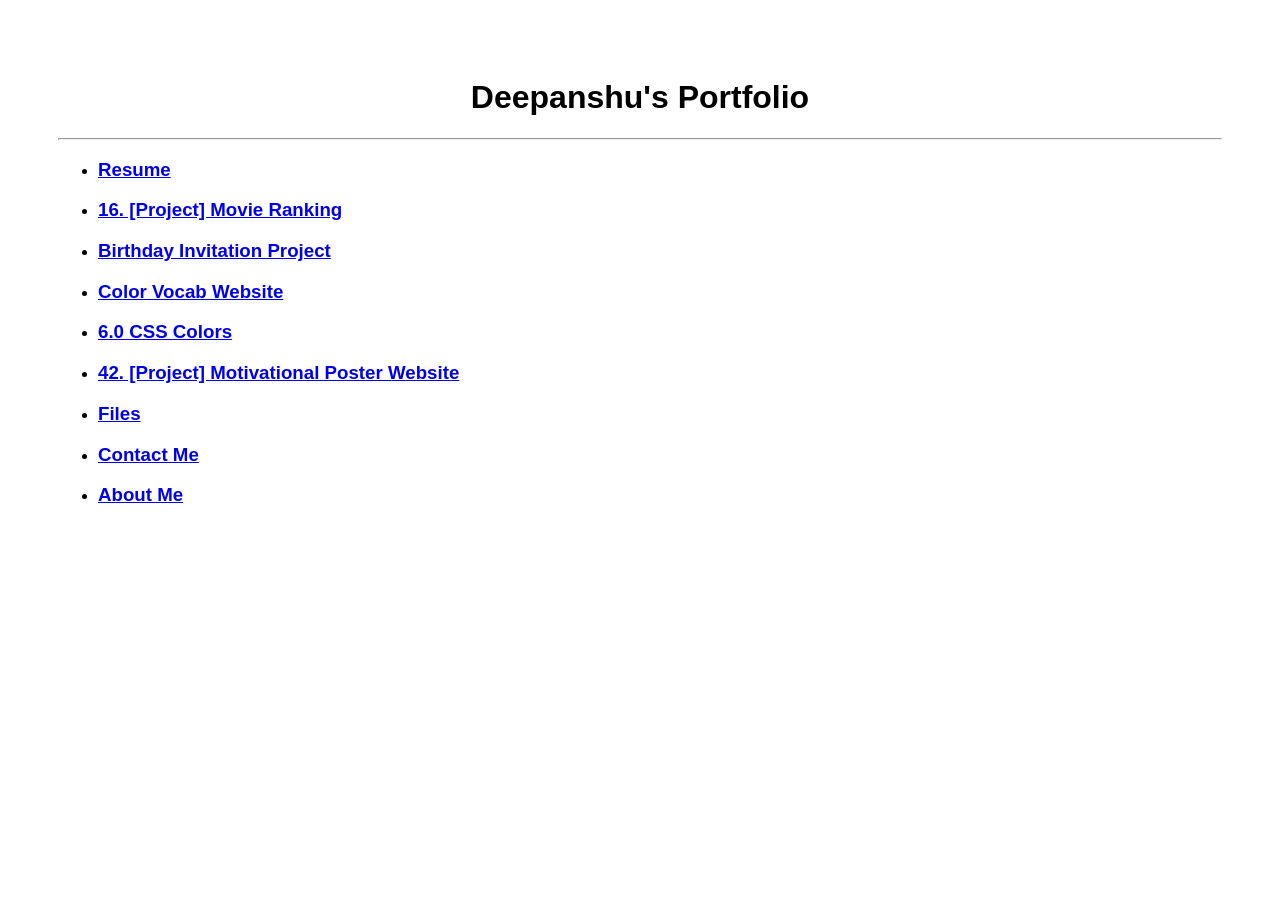
<file: index.html>
<!-- TODO 1: Create the HTML Boilerplate -->
<html lang="en">

<head>
   <meta charset="UTF-8">
   <meta name="viewport" content="width=device-width, initial-scale=1.0">
   <title>Deepanshu Portfolio</title>

   <style>
      body{
         font-family: 'Segoe UI', Tahoma, Geneva, Verdana, sans-serif;
      }
      h1 {
         text-align: center;
         font-family: 'Franklin Gothic Medium', 'Arial Narrow', Arial, sans-serif
      }

      div {
         margin: 0 auto;
         padding: 50px;
         box-sizing: border-box;
      }

      ul {
         color: black;
      }
   </style>
</head>

<body>
   <div>
      <h1>Deepanshu's Portfolio</h1>
      <hr />
      <ul>
         <li>
            <h3><a href="./public/Resume/Resume.html">Resume</a></h3>
         </li>
         <li>
            <h3><a href="./public/2.4 Movie Ranking Project/index.html">16. [Project] Movie Ranking</a></h3>
         </li>
         <li>
            <h3><a href="./public/3.4 Birthday Invite Project/index.html">Birthday Invitation Project</a></h3>
         </li>
         <li>
            <h3><a href="./public/Colour Vocab Website/color_vocab.html">Color Vocab Website</a></h3>
         </li>
         <li>
            <h3><a href="./public/6.0 CSS Colors/index.html">6.0 CSS Colors</a></h3>
         </li>
         <li>
            <h3><a
                  href="./public/Section 6 CSS Properties/42. [Project] Motivational Poster Website/6.4 Motivation Meme Project/index.html">42.
                  [Project] Motivational Poster Website</a></h3>
         </li>
         <li>
            <h3><a href="./public/">Files</a></h3>
         </li>
         <li>
            <h3><a href="./public/Contact_me.html">Contact Me</a></h3>
         </li>
         <li>
            <h3><a href="./public/About_me .html">About Me</a></h3>
         </li>
      </ul>
   </div>
</body>

</html>
</file>
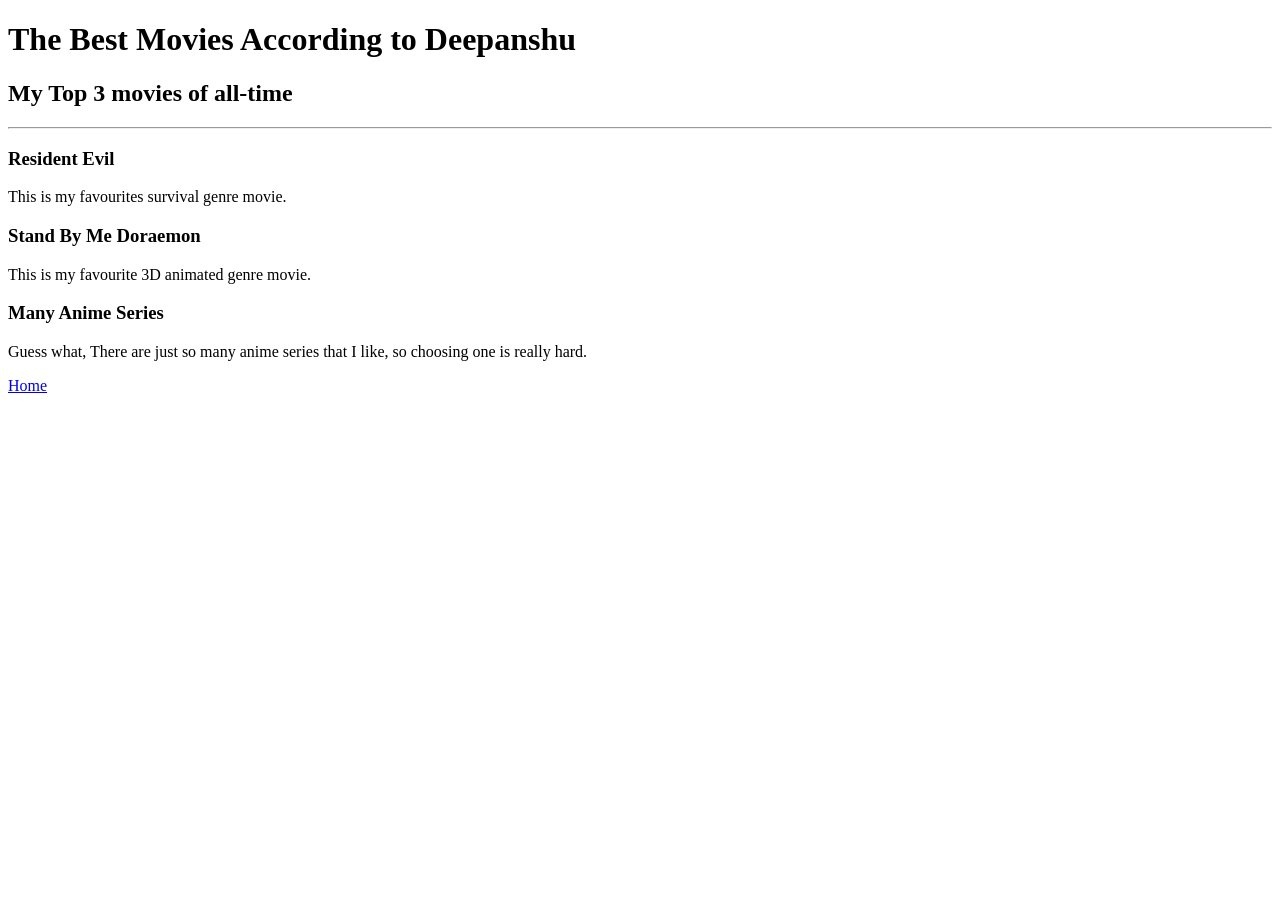
<file: public/2.4 Movie Ranking Project/index.html>
<!DOCTYPE html>
<title>My Top Movies</title>

<h1>The Best Movies According to Deepanshu</h1>
<h2>My Top 3 movies of all-time</h2>
<hr />
<h3>Resident Evil</h3>
<p>This is my favourites survival genre movie.</p>
<h3>Stand By Me Doraemon</h3>
<p>This is my favourite 3D animated genre movie.</p>
<h3>Many Anime Series</h3>
<p>Guess what, There are just so many anime series that I like, so choosing one is really hard.</p>
<a href="../../index.html">Home</a>
</html>
</file>
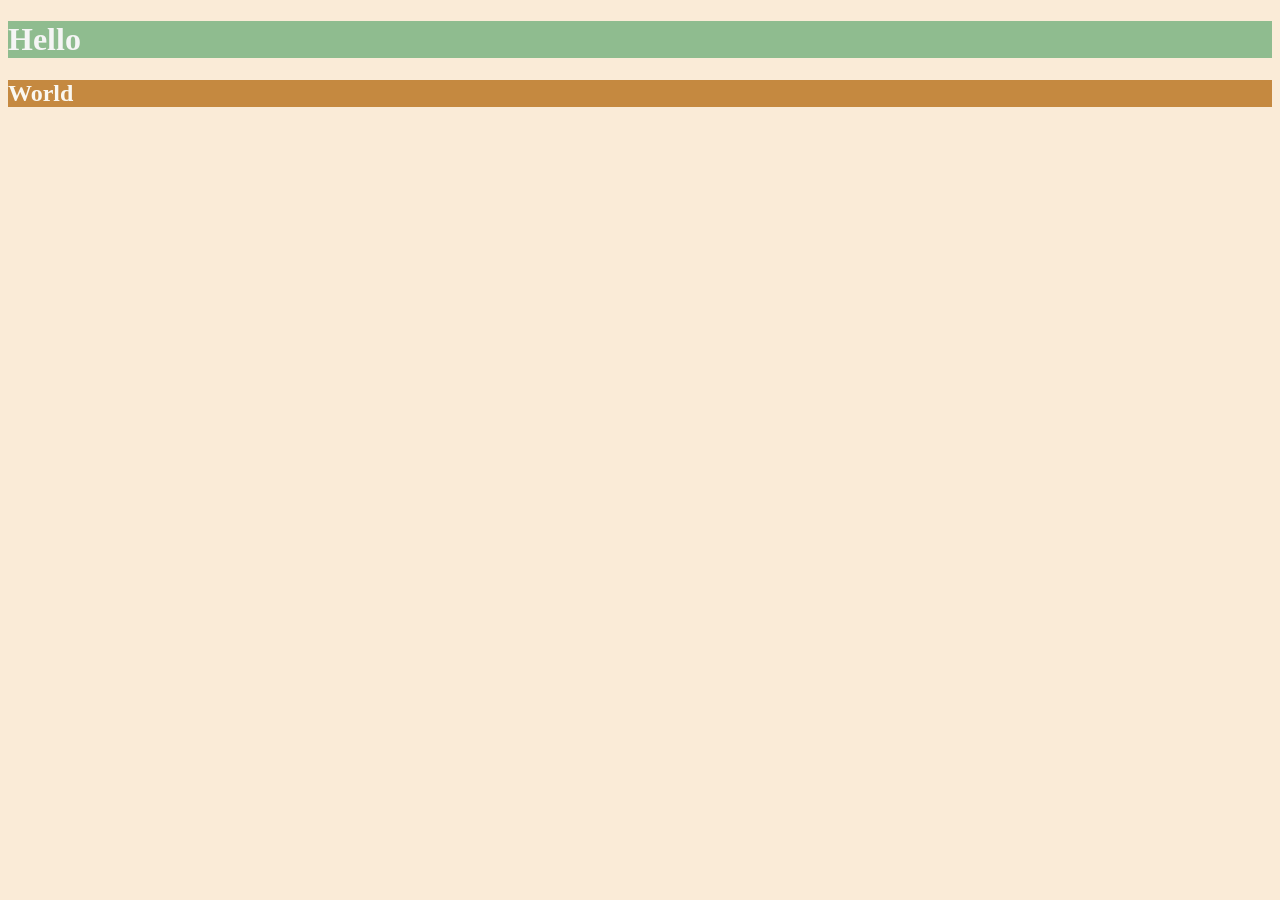
<file: public/6.0 CSS Colors/index.html>
<!DOCTYPE html>
<html lang="en">

<head>
  <meta charset="UTF-8">
  <title>Colors</title>
  <style>
    body {
      background: antiquewhite;
    }

    h1 {
      color: whitesmoke;
      background-color: darkseagreen;
    }

    h2 {
      color: #FAF8F1;
      background-color: #C58940;
    }

    /* Write your CSS code here. */
    /* 1. Make the background of the webpage "antiquewhite"
    2. Make the h1 "whitesmoke"
    3. Make the background of the h1 "darkseagreen"
    4. Make the h2 #FAF8F1
    5. Make the background of the h2 "#C58940" */
  </style>
</head>

<body>
  <h1>Hello</h1>
  <h2>World</h2>
</body>

</html>
</file>
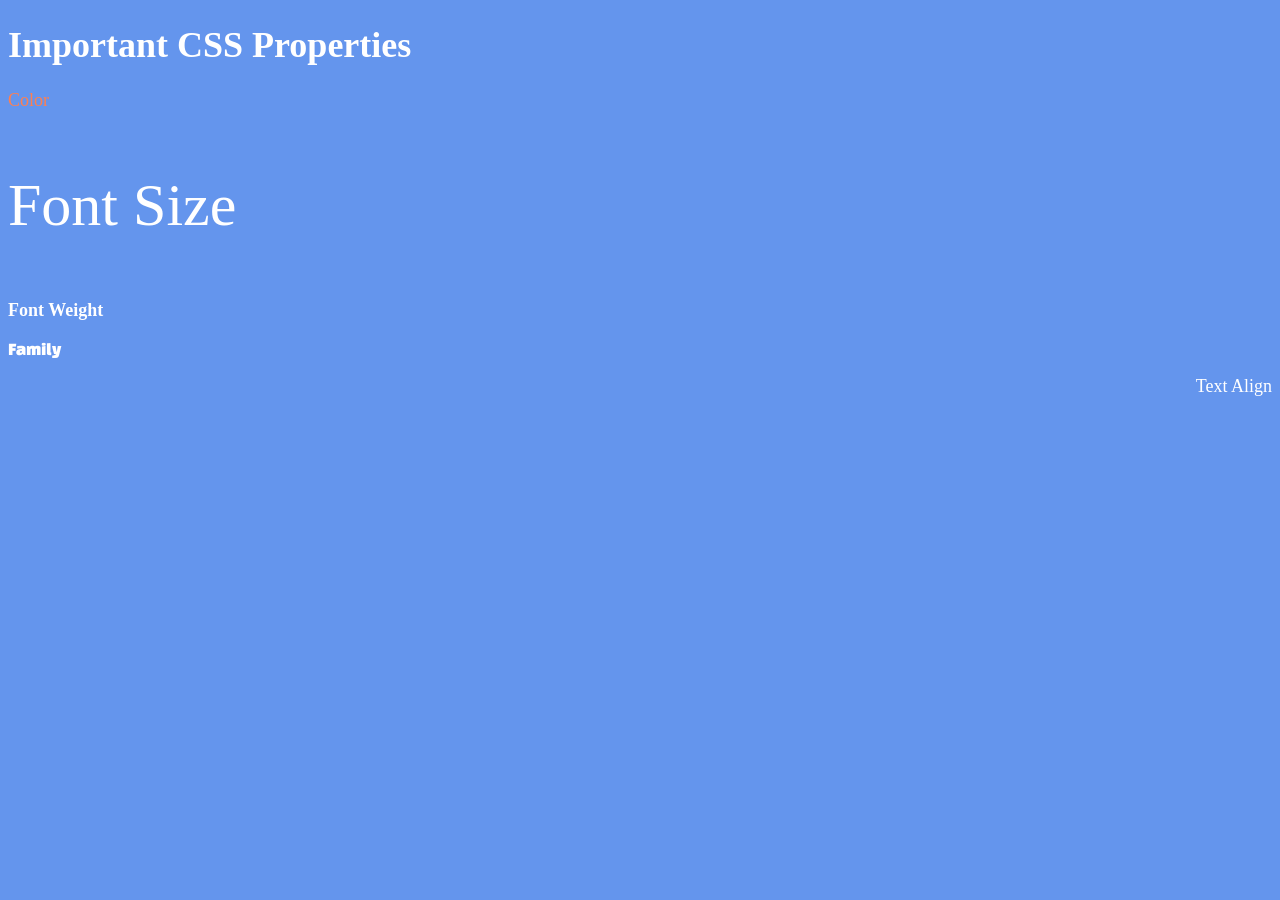
<file: public/Section 6 CSS Properties/39. Font Properties/index.html>
<!DOCTYPE html>
<html lang="en">

<head>
  <meta charset="UTF-8">
  <title>CSS Properties</title>
  <link rel="preconnect" href="https://fonts.googleapis.com">
<link rel="preconnect" href="https://fonts.gstatic.com" crossorigin>
<link href="https://fonts.googleapis.com/css2?family=Changa+One:ital@0;1&display=swap" rel="stylesheet">
  <style>
    body {
      background-color: cornflowerblue;
      color: white;
      font-size: 18px;
    }
    html{
      font-size: 30px;
    }

    /* Don't change the CSS above, add Your CSS below */
  .color{
    color : coral;
  }
  
  .size{
    font-size: 2rem;
  }

  .weight{
    font-weight: 900;
  }
    
 .font {
  font-family: "Changa One", sans-serif;
  font-weight: 400;
  font-style: normal;
}

  .align{
    text-align: right;
  }
  </style>
</head>

<body>
  <h1>Important CSS Properties</h1>
  <p class="color">Color</p>
  <p class="size">Font Size</p>
  <p class="weight">Font Weight</p>
  <p class="font">Family</p>
  <p class="align">Text Align</p>

  <!-- TODOs
  1. Change the color of <p>Color</p> to "coral" color.
  2. Change the font size of <p>Font Size</p> to 2X the size of the root font size.
  3. Change the font weight of <p>Font Weight</p> to 900.
  4. Change the font family of <p>Font Family</p> to the Google font Caveat with regular (400) font weight.
  Link: https://fonts.google.com/specimen/Caveat
  5. Change the <p>Text Align</p> to right align.
  6. Change the the root (html element) font size to 30px -->
</body>

</html>
</file>
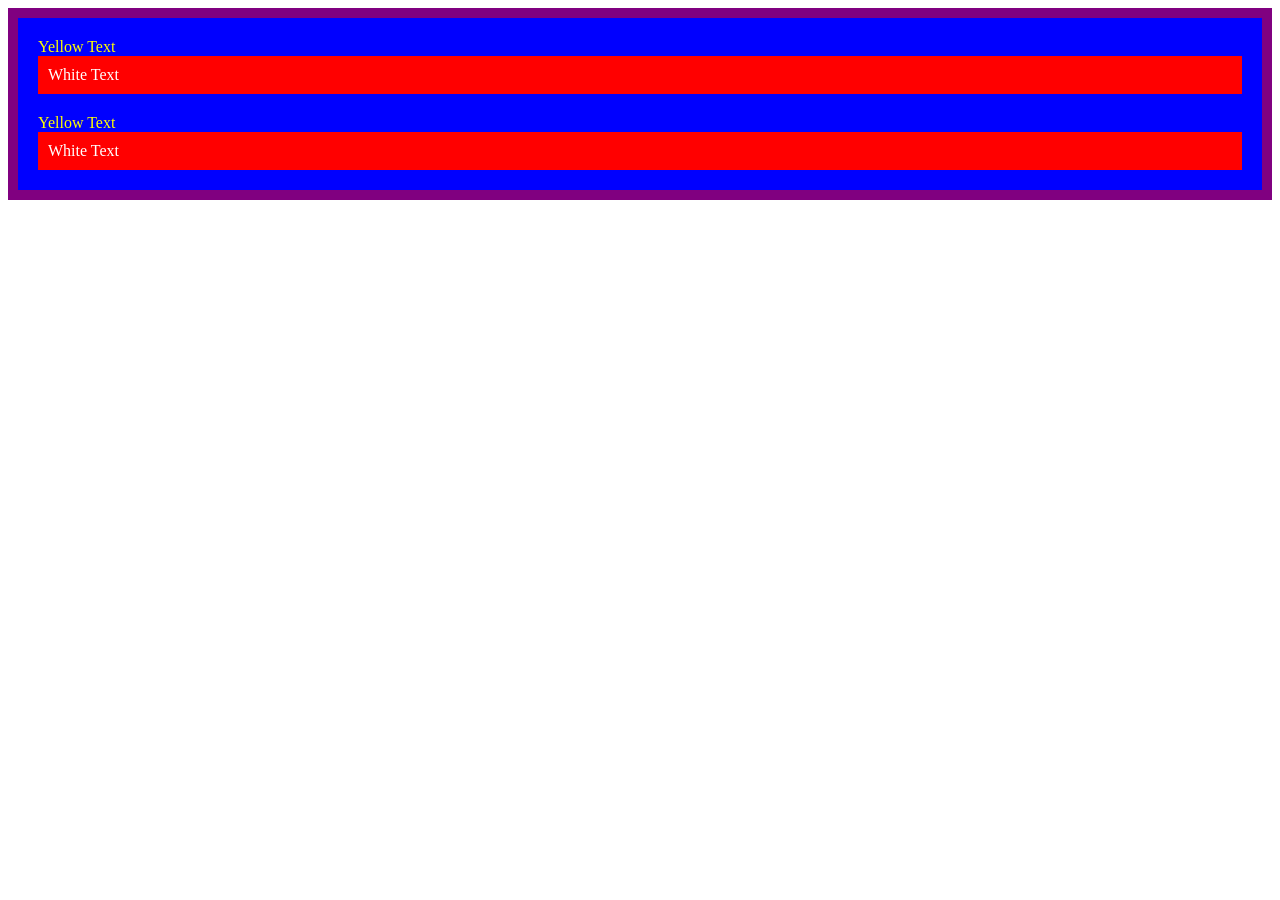
<file: public/Section 7 Intermediate CSS/43. The Cascade - Specificity and Inheritance/index.html>
<!DOCTYPE html>
<html lang="en">

<head>
  <meta charset="UTF-8">
  <title>CSS Cascade</title>
  <link rel="stylesheet" href="./style.css">
</head>

<body>
  <div id="outer-box" class="box">
    <div class="box">
      <p>Yellow Text</p>
      <div class="box inner-box">
        <p class="white-text">White Text</p>
      </div>
    </div>
    <div class="box">
      <p>Yellow Text</p>
      <div class="box inner-box">
        <p class="white-text">White Text</p>
      </div>
    </div>
  </div>
</body>

</html>
</file>
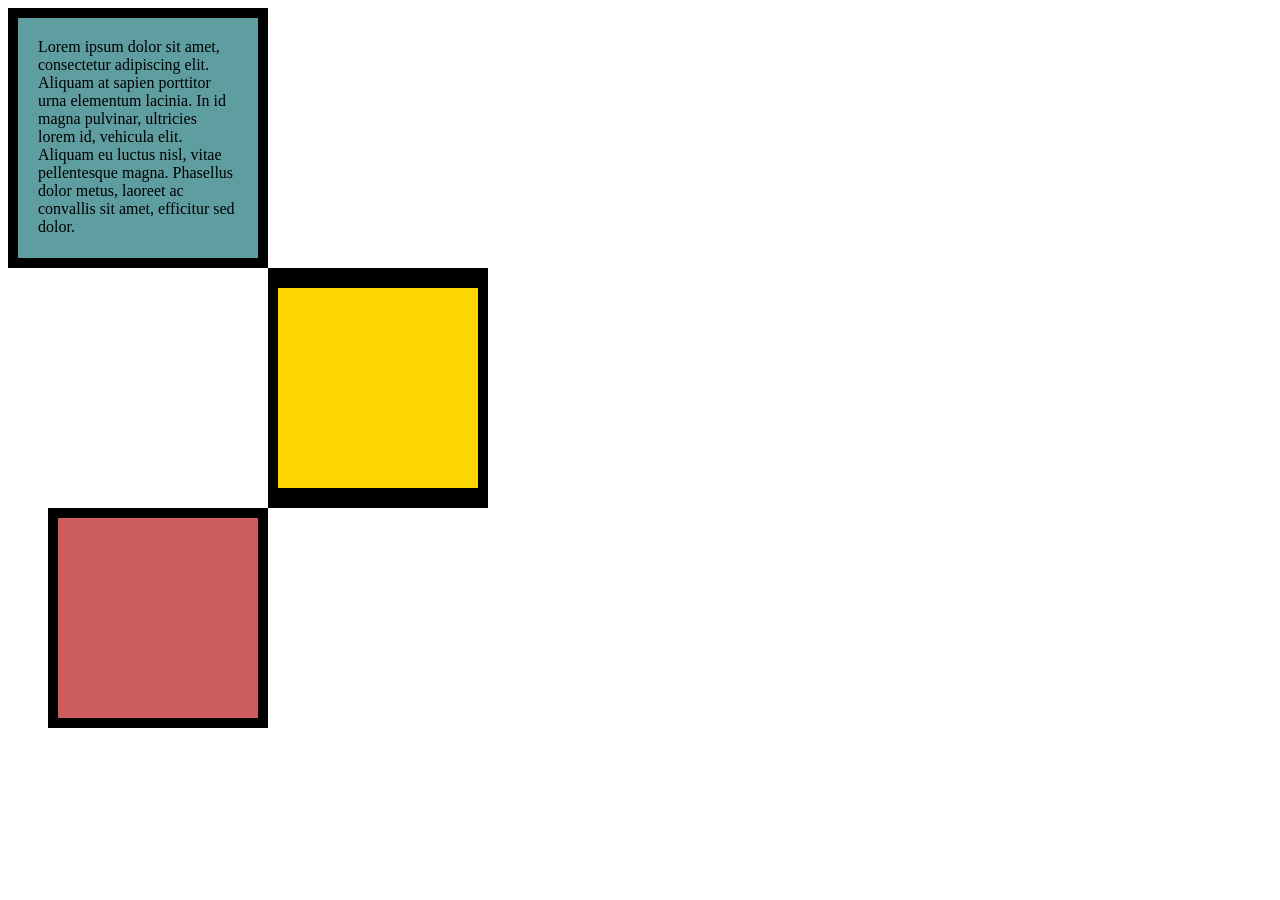
<file: public/Section 6 CSS Properties/41. The CSS Box Model - Margin, Padding and Border/6.3 CSS Box Model/index.html>
<!DOCTYPE html>
<html lang="en">

<head>
  <meta charset="UTF-8">
  <title>CSS Box Model</title>
  <style>
    /* Write your CSS code here */
div{
  height: 200px;
  width: 200px;
}
#div1{
  background-color: cadetblue;
  border: 10px solid black;
  padding: 20px;
}

#div2{
  background-color: gold;
  border-width: 20px 10px;
  border-color: black;
  border-style: solid;
  margin-left: 260px;
}

#div3{
  background-color: indianred;
  border: 10px solid black;
  margin-left: 40px;
}

p{
  margin: 0px;
}

  </style>
</head>

<body>

<div id="div1">
  <p>Lorem ipsum dolor sit amet, consectetur adipiscing elit. Aliquam at sapien porttitor urna elementum lacinia. In
    id magna pulvinar, ultricies lorem id, vehicula elit. Aliquam eu luctus nisl, vitae pellentesque magna. Phasellus
    dolor metus, laoreet ac convallis sit amet, efficitur sed dolor.</p></div>
<div id="div2"></div>
<div id="div3"></div>
  <!-- TODOs:
1. Create 3 Boxes using the div element.
2. Set their sizes to 200px heigh by 200px wide.
3. Set different background colors for each of the boxes (I used cadetblue, gold and indianred).
4. Add a paragraph <p> element into the first div and add the following words:
    Lorem ipsum dolor sit amet, consectetur adipiscing elit. Aliquam at sapien porttitor urna elementum lacinia. In
    id magna pulvinar, ultricies lorem id, vehicula elit. Aliquam eu luctus nisl, vitae pellentesque magna. Phasellus
    dolor metus, laoreet ac convallis sit amet, efficitur sed dolor.
5. Set the 1st div to have 20px padding all around with a black 10px border.
6. Fix the style of the <p> element to remove all margins.
Hint: Use the CSS inspector in Chrome.
7. Set the 2nd div to have a 20px border on top and bottom and 10px border left and right. (See goal image)
8. Set the 3rd div to have a 10px border 
9. Set the margins for the divs so that each box corner touches the other. (See the goal image)
-->

</body>

</html>
</file>
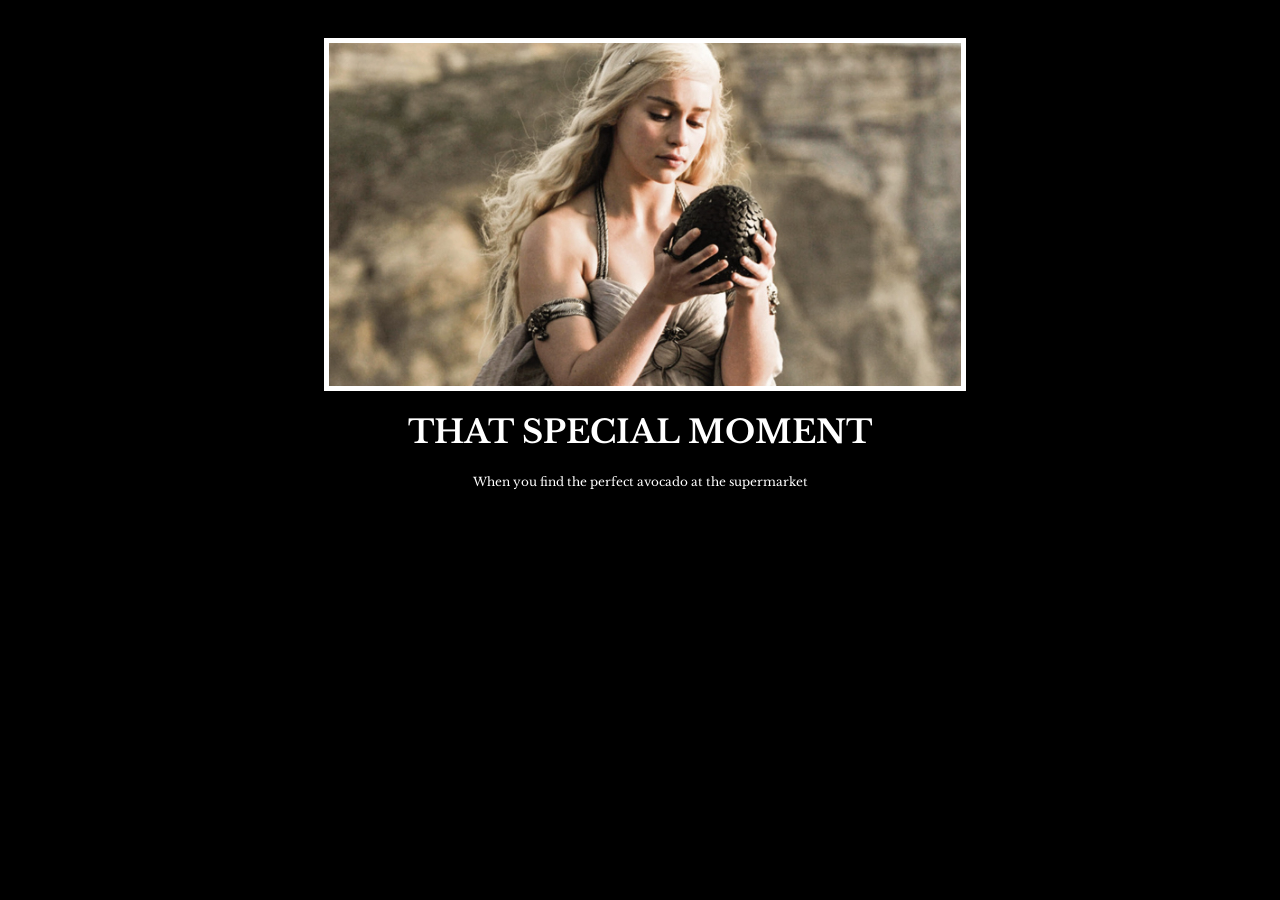
<file: public/Section 6 CSS Properties/42. [Project] Motivational Poster Website/6.4 Motivation Meme Project/index.html>
<!-- 
  TODO: Create a motivational post website.
Style it how ever you like. 
Look at the goal image for inspiration.
But it must have the following features:
1. The main h1 text should be using the Regular Libre Baskerville Font from Google Fonts:
  https://fonts.google.com/specimen/Libre+Baskerville
2. The text should be white and background black.
3. Add your own image into the images folder inside assets. It should have a 5px white border.
4. The text should be center aligned.
5. Create a div to contain the h1, p and img elements. Adjust the margins so that the image and text are centered on the page. 
  Hint: You horizontally center a div by giving it a width of 50% and a margin-left of 25%.
  Hint: Set the image to have a width of 100% so it fills the div. 
6. Read about the text-transform property on MDN docs to make the h1 uppercase with CSS.
  https://developer.mozilla.org/en-US/docs/Web/CSS/text-transform 
-->
  <html lang="en">
  <head>
    <meta charset="UTF-8">
    <meta name="viewport" content="width=device-width, initial-scale=1.0">
    <title>42. [Project] Motivational Poster Website</title>
    <link rel="preconnect" href="https://fonts.googleapis.com">
    <link rel="preconnect" href="https://fonts.gstatic.com" crossorigin>
    <link href="https://fonts.googleapis.com/css2?family=Changa+One:ital@0;1&family=Libre+Baskerville:ital,wght@0,400..700;1,400..700&display=swap" rel="stylesheet">
    <link href="./style.css" rel="stylesheet">
  </head>
  <body>
    <div>
  
      <img src="./assets/images/daenerys.jpeg"></img>
  
      <h1>that special moment</h1>
  
      <p>When you find the perfect avocado at the supermarket</p>
    
  </div>
  </body>
  </html>
</file>
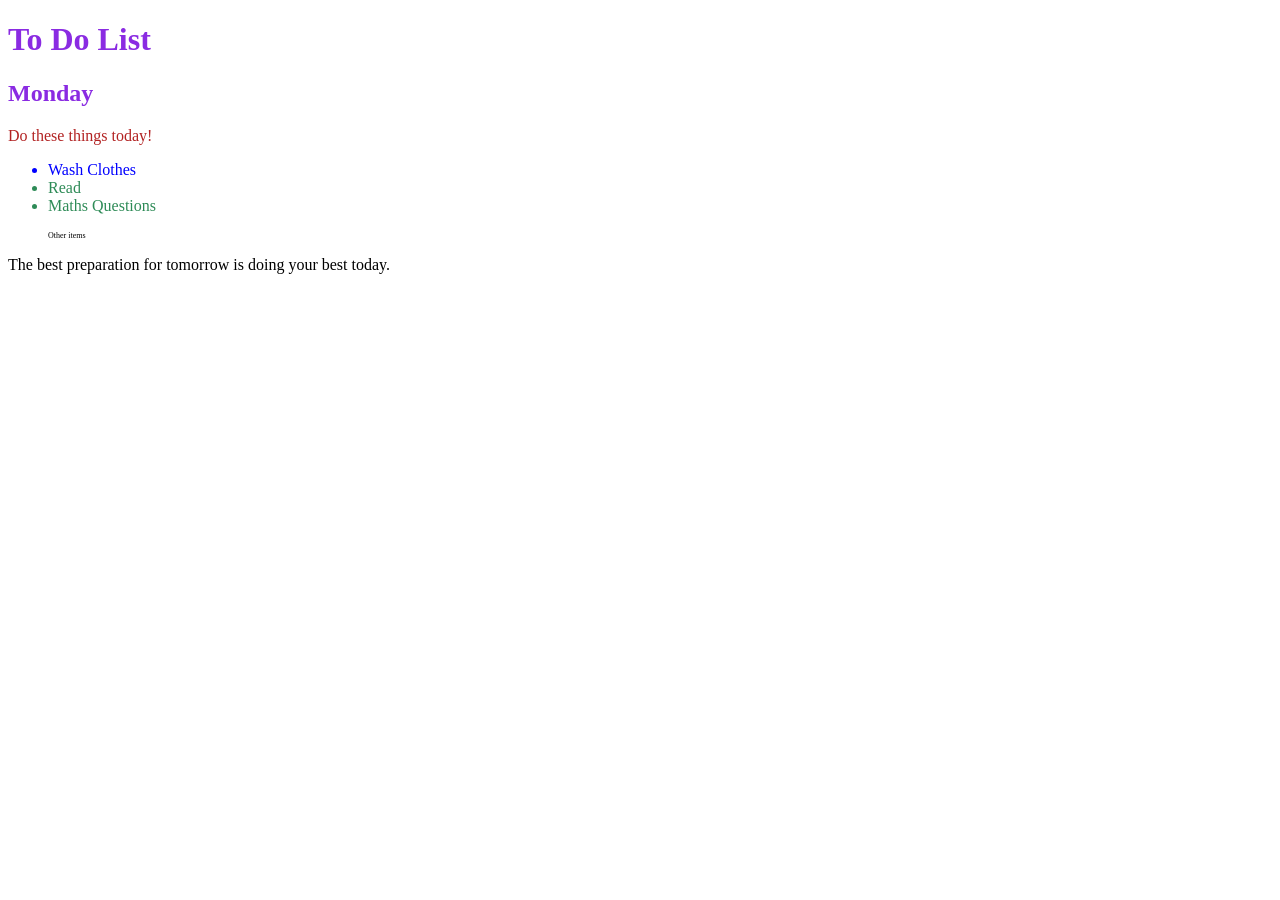
<file: public/Section 7 Intermediate CSS/44. Combining CSS Selectors/7.1 Combining Selectors/index.html>
<!DOCTYPE html>
<html lang="en">

<head>
  <meta charset="UTF-8">
  <title>Combining CSS Selectors</title>
  <link rel="stylesheet" href="./style.css">
</head>

<!-- Don't change any of the HTML code! -->

<body>
  <h1>To Do List</h1>
  <h2>Monday</h2>
  <div class="box">
    <p class="done">Do these things today!</p>
    <ul class="list">
      <li>Wash Clothes</li>
      <li class="done">Read</li>
      <li class="done">Maths Questions</li>
    </ul>
  </div>

  <ul>
    <p class="done">Other items</p>
  </ul>
  <p>The best preparation for tomorrow is doing your best today.</p>

</body>

</html>
</file>
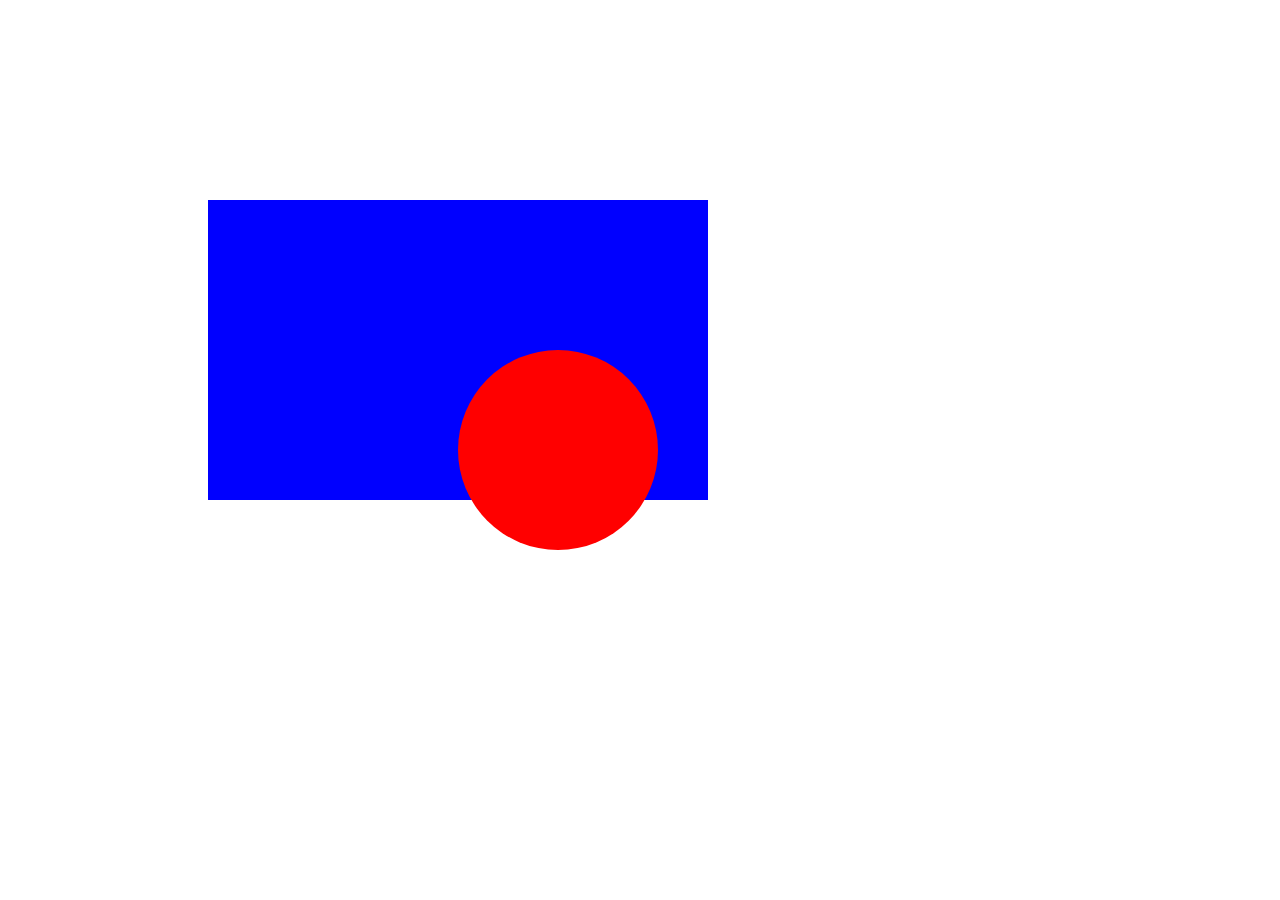
<file: public/Section 7 Intermediate CSS/45. CSS Positioning/7.2 CSS Positioning/index.html>
<!DOCTYPE html>
<html>

<head>
  <title>CSS Positioning Exercise</title>
  <style>
    /* Write your code here */
    .blue-box {
      height: 300px;
      width: 500px;
      margin: 200px;
      position: static;
      background-color: blue;
    }

    .red-circle {
      position: absolute;
      width: 200px;
      height: 200px;
      background-color: red;
      margin-left: 250px;
      margin-top: 150px;
      border-radius: 50%;
    }
  </style>
</head>

<body>
  <div class="blue-box">
    <div class="red-circle">
    </div>
  </div>

</body>

</html>
</file>
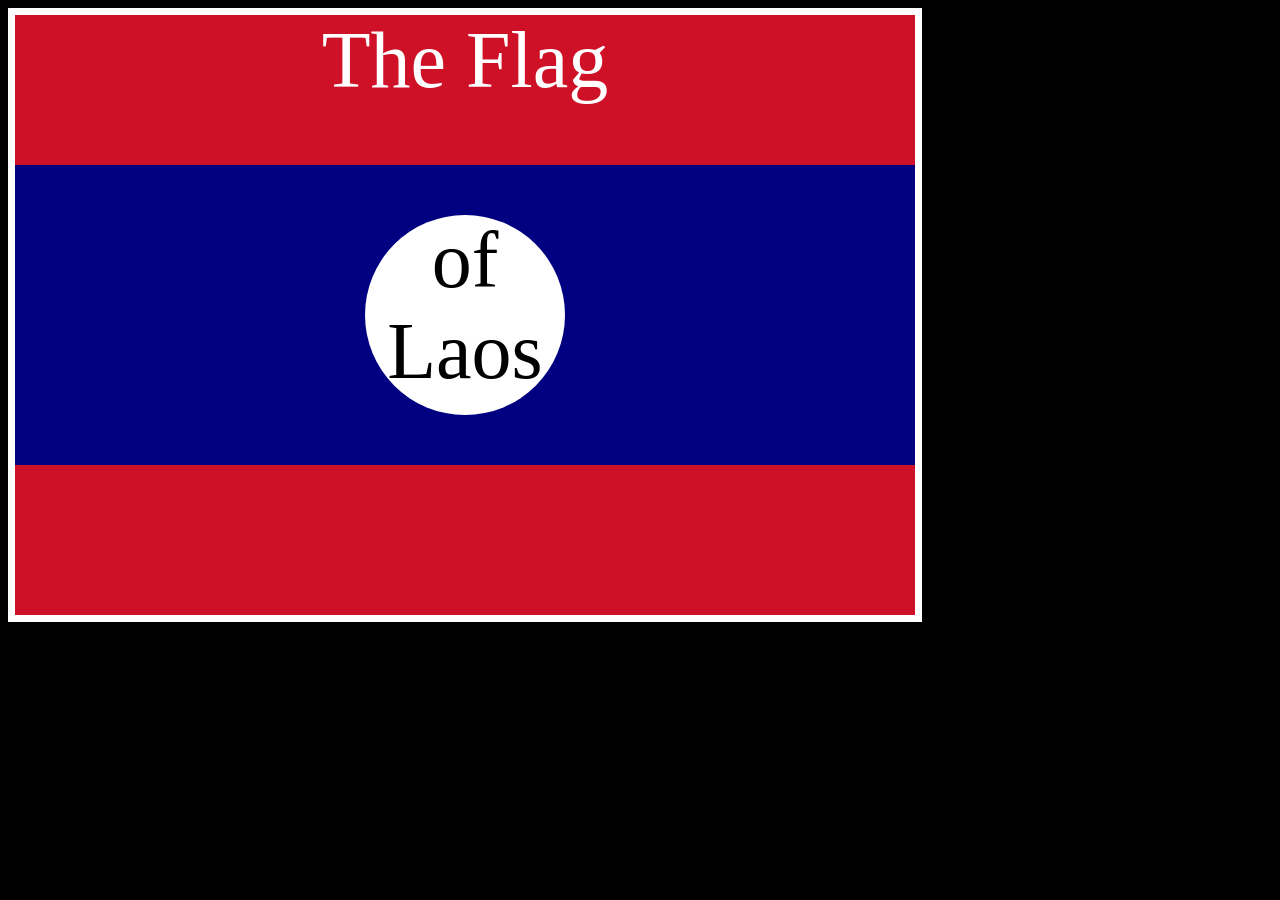
<file: public/Section 7 Intermediate CSS/46. [Project] CSS Flag/7.3 CSS Flag Project/index.html>
<!DOCTYPE html>
<html lang="en">

<head>
  <meta charset="UTF-8">
  <title>CSS Flag Project</title>
  <style>
    body {
      background-color: black;
    }

    .flag {
         width: 900px;
         height: 600px;
      background-color: #ce1126;
      border: 7px solid white;
      position: relative;
       } 
    
    /*purple area in middle*/
    .flag > div {
      width: 100%;
      height: 300px;
      background-color: navy;
      top: 150px;
      position: absolute;

    }

        /*white area in middle*/
      .flag > div > div {
        width: 200px;  
        height: 200px;
        background-color: white;
        border-radius: 50%;
        margin-left: 350px;
        top: 50px;
        position: relative;
        }

    /*black text*/
    .flag div > p {
      text-align: center;
      font-size: 5rem;
      color: black;
      margin: 0;
    }
      

    /*text in circle*/
    .flag > p {
      font-size: 5rem;
      color: white;
      margin: 0;
      text-align: center;
    }
  </style>
</head>

<body>
  <div class="flag">
    <p>The Flag</p>
    <div>
      <div>
        <p>of Laos</p>
      </div>
    </div>
  </div>
</body>

</html>
</file>
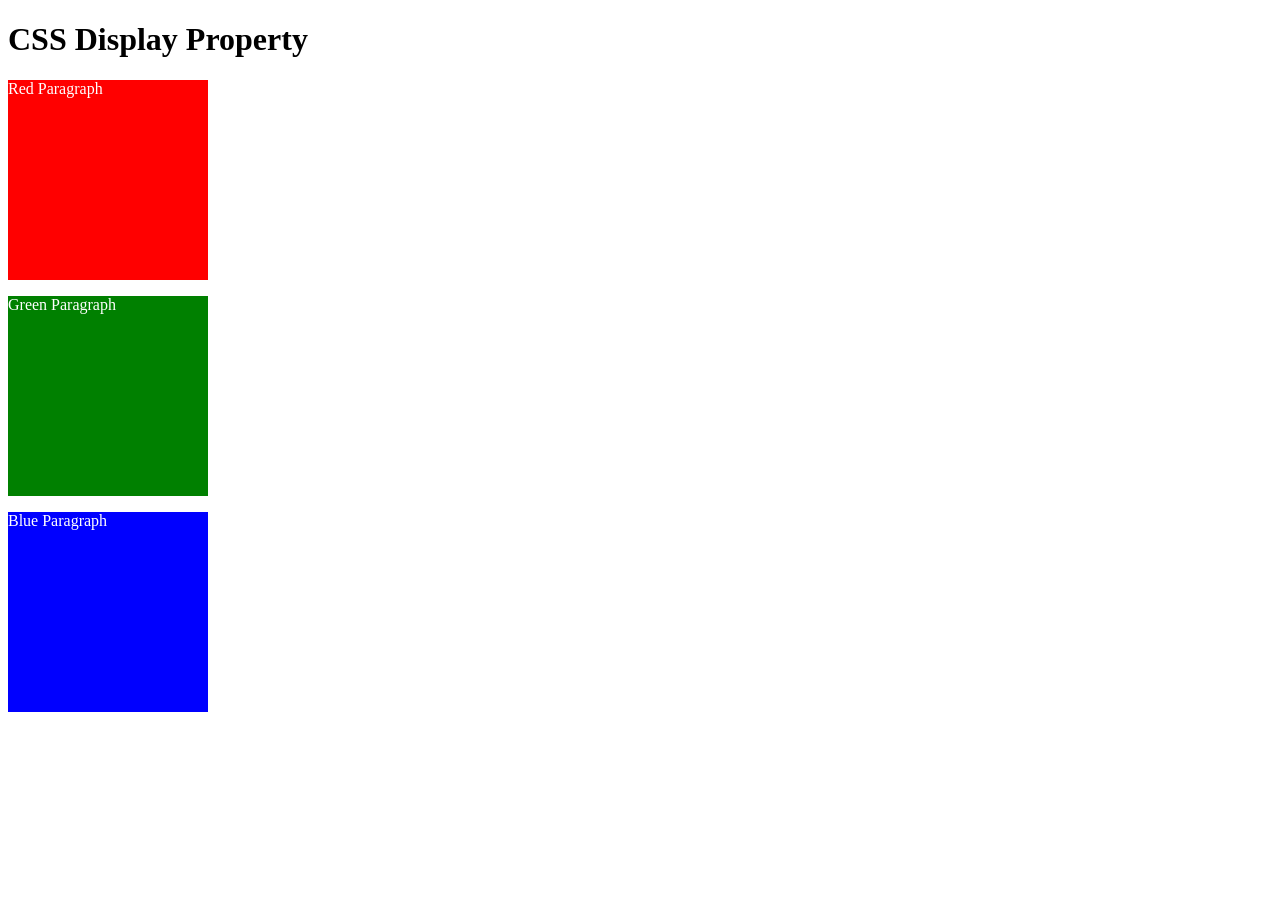
<file: public/Section 8 Advanced CSS/48. CSS Display/8.0 CSS Display/index.html>
<!DOCTYPE html>
<html>

<!-- 
  TODO
1. By changing only the display property of the CSS make all 3 squares line up horizontally like in goal1 image.
2. Change only the display property to make all 3 squares line up vertically like in goal2 image. 
-->

<head>
  <title>CSS Display Property Example</title>
  <style>
    p {
      color: white;
    }

    .red {
      display: block;
      width: 200px;
      height: 200px;
      background-color: red;
    }

    .green {
      display: block;
      width: 200px;
      height: 200px;
      background-color: green;
    }

    .blue {
      display: block;
      width: 200px;
      height: 200px;
      background-color: blue;
    }
  </style>
</head>


<body>
  <h1>CSS Display Property</h1>
  <p class="red">Red Paragraph </p>
  <p class="green">Green Paragraph</p>
  <p class="blue">Blue Paragraph</p>
</body>

</html>
</file>
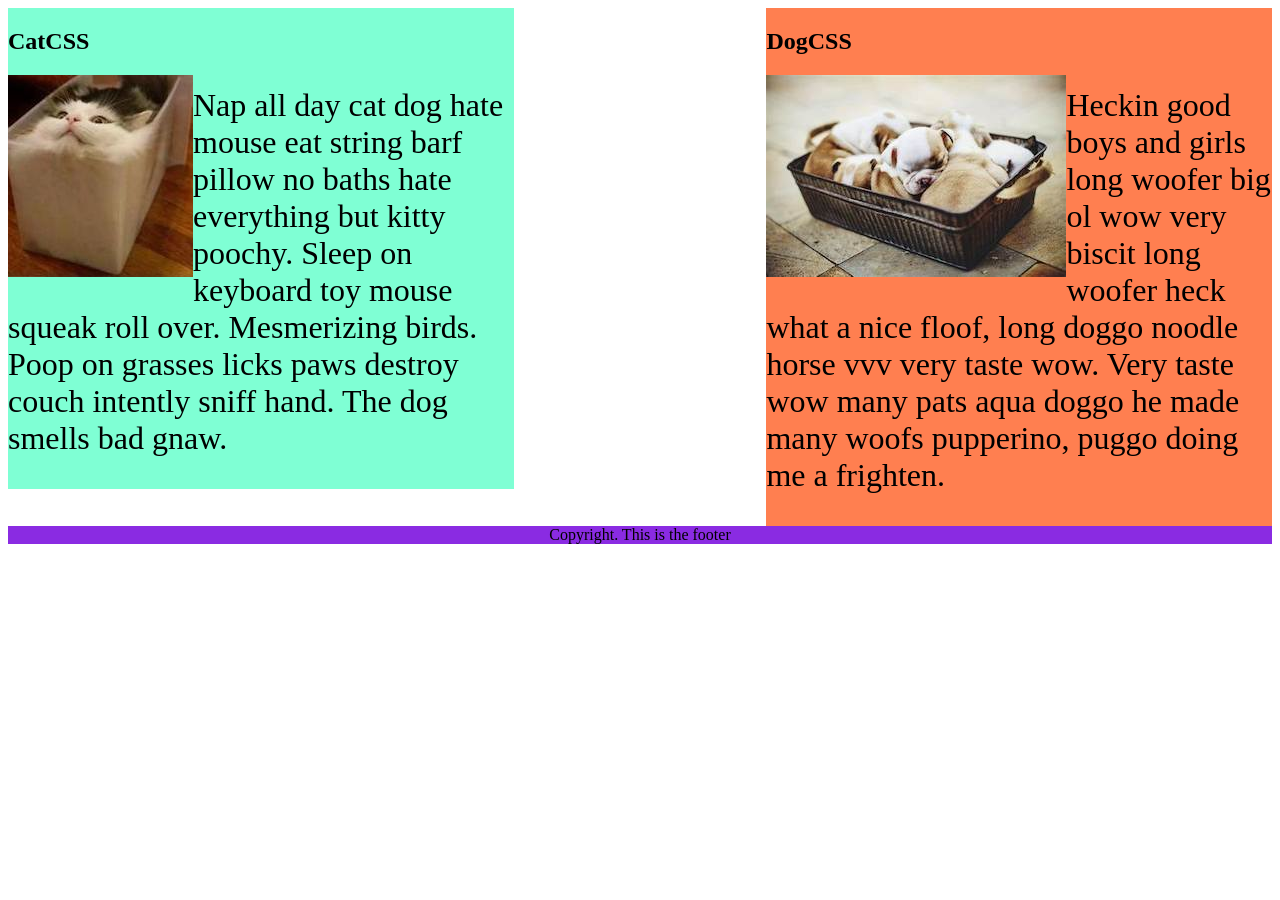
<file: public/Section 8 Advanced CSS/49. CSS Float/8.1 CSS Float/index.html>
<!DOCTYPE html>
<html lang="en">

<!-- TODO
1. Make both paragraph elements wrap around the image.
2. Use Float to move the cat div to the left and the dog div to the right.
3. Use clear to make the footer go below both the cat and dog div. -->

<head>
  <meta charset="UTF-8">
  <title>CSS Float</title>
  <style>
    
    div {
      display: inline-block;
      width: 40%;
    }

    p {
      font-size: 2em;
    }

    .cat {
      background-color: aquamarine;
      float: left;
    }

    .dog {
      background-color: coral;
      float: right;
  
    }

      footer {
      text-align: center;
      background-color: blueviolet;
      clear: both;
    }

    .cat > img{
      float: left;
    }

    .dog > img{
      float: left;
    }

    


  </style>
</head>

<body>
  <div class="cat">

    <h2>CatCSS</h2>

    <img src="cat.jpeg" alt="cat in a box" />
    <p class="first-paragraph">Nap all day cat dog hate mouse eat string barf pillow no baths hate everything but kitty
      poochy. Sleep on keyboard
      toy
      mouse squeak roll over. Mesmerizing birds. Poop on grasses licks paws destroy couch intently sniff hand. The dog
      smells
      bad gnaw.</p>
  </div>
  <div class="dog">
    <h2>DogCSS</h2>
    <img src="dog.jpeg" alt="dogs in a box" />
    <p class="second-paragraph">Heckin good boys and girls long woofer big ol wow very biscit long woofer heck what a
      nice
      floof, long doggo noodle
      horse vvv very taste wow. Very taste wow many pats aqua doggo he made many woofs pupperino, puggo doing me a
      frighten.</p>
  </div>

  <footer>Copyright. This is the footer</footer>
</body>

</html>
</file>
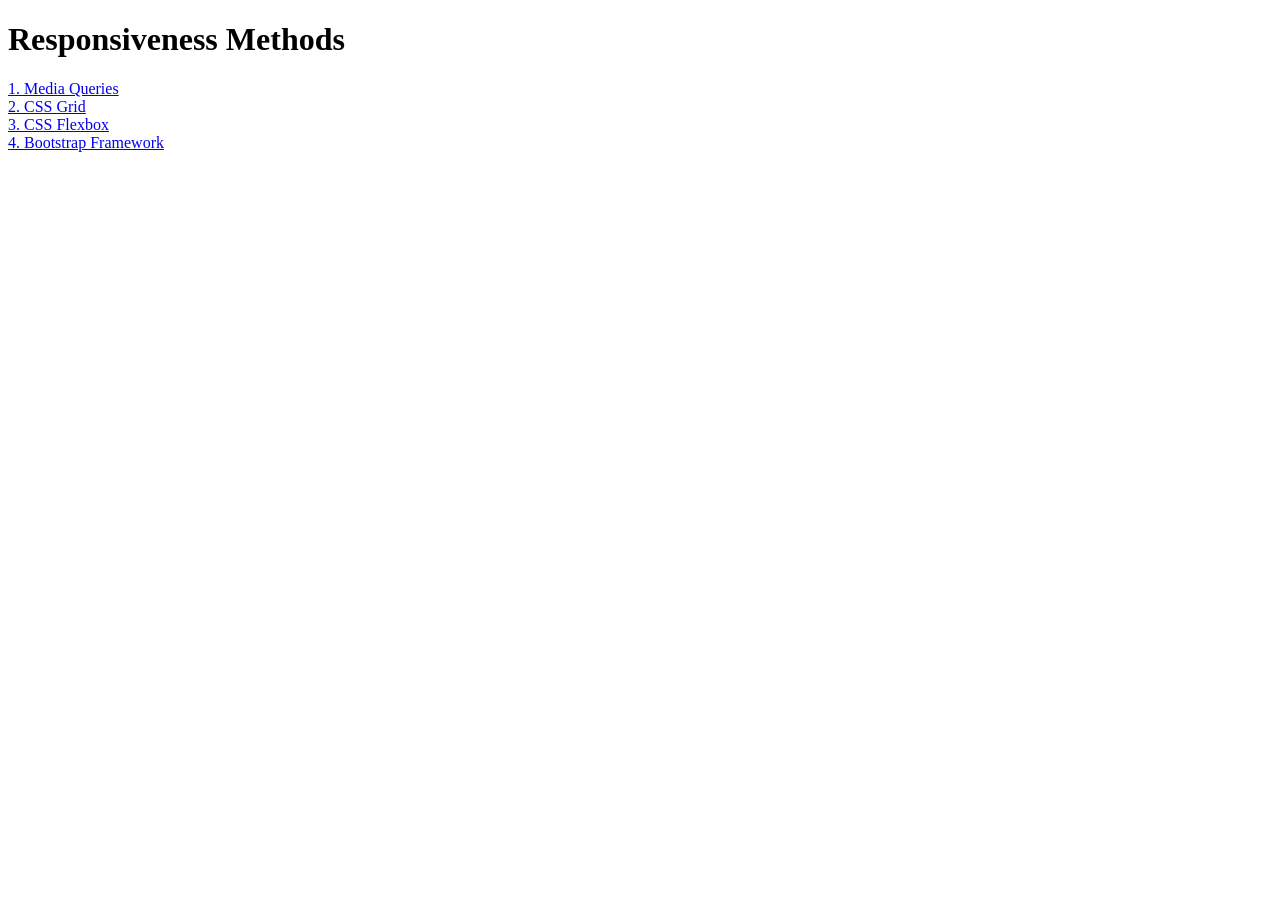
<file: public/Section 8 Advanced CSS/50. How to Create Responsive Websites/8.2 Responsiveness/index.html>
<!DOCTYPE html>
<html lang="en">

<head>
  <meta charset="UTF-8">
  <meta name="viewport" content="width=device-width, initial-scale=1.0">
  <title>Responsiveness</title>
  <style>
    a {
      display: block;
    }
  </style>
</head>

<body>
  <h1>Responsiveness Methods</h1>
  <a href="./media-query.html">1. Media Queries</a>
  <a href="./grid.html">2. CSS Grid</a>
  <a href="./flexbox.html">3. CSS Flexbox</a>
  <a href="./bootstrap.html">4. Bootstrap Framework</a>
</body>

</html>
</file>
<file: public/Section 7 Intermediate CSS/43. The Cascade - Specificity and Inheritance/style.css>
/* Don't change the existing CSS. */

.box {
  background-color: blue;
  padding: 10px;
}

p {
  color: yellow;
  margin: 0;
  padding: 0;
}

.white-text{
  color: white;
 
}

#outer-box{
  border: 10px solid purple;
  padding: 10px;
}
.inner-box{
  background-color: red;
  padding: 10px;
}
</file>
<file: public/Section 6 CSS Properties/42. [Project] Motivational Poster Website/6.4 Motivation Meme Project/style.css>
h1{
  font-family: "Libre Baskerville", serif;
  font-optical-sizing: auto;
  font-weight: <weight>;
  font-style: normal;
  color: white;
  text-transform: uppercase;
}

P{
   font-family: "Libre Baskerville", serif;
  font-optical-sizing: auto;
  font-weight: <weight>;
  font-style: normal;
  color: white; 
}

p{
    font-size: 12px;
}

div{
    background-color: black;
    width: 50%;
    margin-left: 25%;
    margin-top: 3%;
    text-align: center;
}

img{
    width: 100%;
    border: 5px solid white;
}

body{
    background-color: black;
}
</file>
<file: public/Section 7 Intermediate CSS/44. Combining CSS Selectors/7.1 Combining Selectors/style.css>
/* Write your code here: */
h1, h2{
    color: blueviolet;
}

.box > p {
    color: firebrick;
}

list done {
    color: blue;
}

.box li{
    color: blue;
}

li.done{
    color: seagreen;
}

ul p.done{
    font-size: .5rem;
}
</file>
